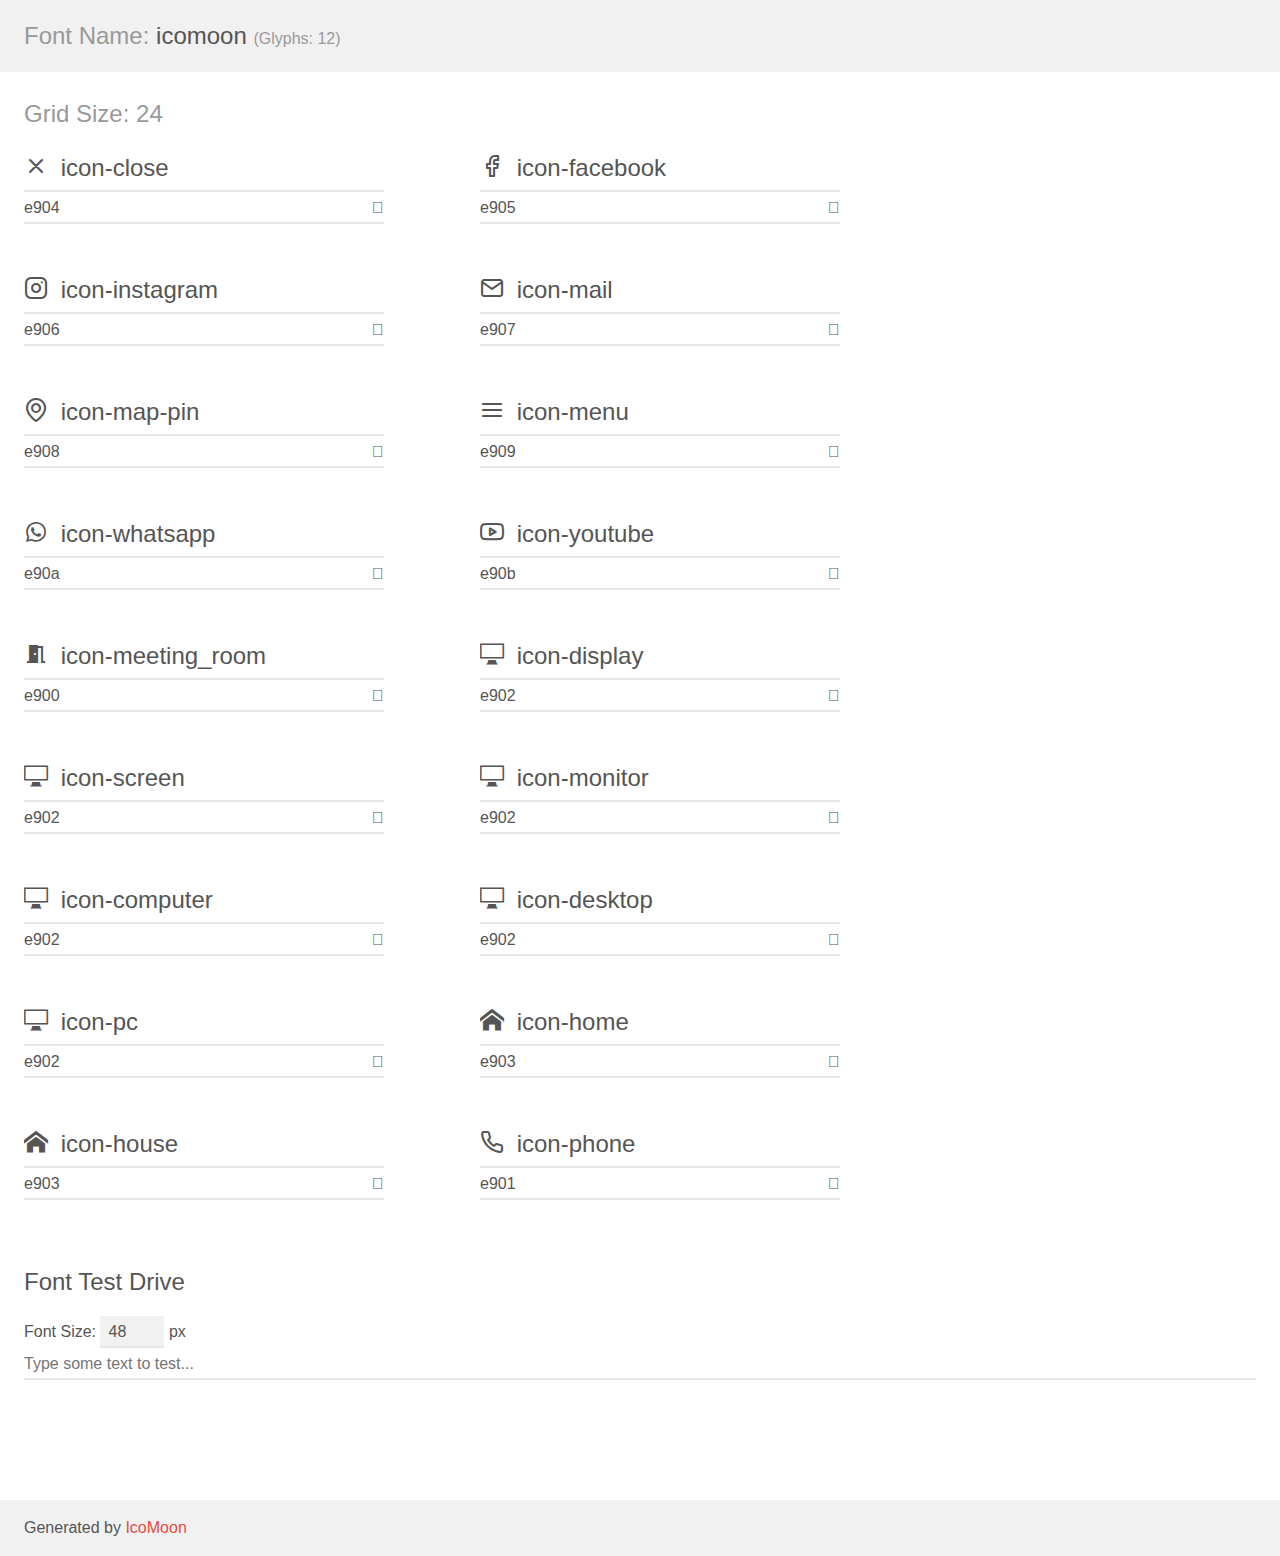
<file: assets/demo.html>
<!doctype html>
<html>
<head>
    <meta charset="utf-8">
    <title>IcoMoon Demo</title>
    <meta name="description" content="An Icon Font Generated By IcoMoon.io">
    <meta name="viewport" content="width=device-width, initial-scale=1">
    <link rel="stylesheet" href="demo-files/demo.css">
    <link rel="stylesheet" href="style.css"></head>
<body>
    <div class="bgc1 clearfix">
        <h1 class="mhmm mvm"><span class="fgc1">Font Name:</span> icomoon <small class="fgc1">(Glyphs:&nbsp;12)</small></h1>
    </div>
    <div class="clearfix mhl ptl">
        <h1 class="mvm mtn fgc1">Grid Size: 24</h1>
        <div class="glyph fs1">
            <div class="clearfix bshadow0 pbs">
                <span class="icon-close"></span>
                <span class="mls"> icon-close</span>
            </div>
            <fieldset class="fs0 size1of1 clearfix hidden-false">
                <input type="text" readonly value="e904" class="unit size1of2" />
                <input type="text" maxlength="1" readonly value="&#xe904;" class="unitRight size1of2 talign-right" />
            </fieldset>
            <div class="fs0 bshadow0 clearfix hidden-true">
                <span class="unit pvs fgc1">liga: </span>
                <input type="text" readonly value="" class="liga unitRight" />
            </div>
        </div>
        <div class="glyph fs1">
            <div class="clearfix bshadow0 pbs">
                <span class="icon-facebook"></span>
                <span class="mls"> icon-facebook</span>
            </div>
            <fieldset class="fs0 size1of1 clearfix hidden-false">
                <input type="text" readonly value="e905" class="unit size1of2" />
                <input type="text" maxlength="1" readonly value="&#xe905;" class="unitRight size1of2 talign-right" />
            </fieldset>
            <div class="fs0 bshadow0 clearfix hidden-true">
                <span class="unit pvs fgc1">liga: </span>
                <input type="text" readonly value="" class="liga unitRight" />
            </div>
        </div>
        <div class="glyph fs1">
            <div class="clearfix bshadow0 pbs">
                <span class="icon-instagram"></span>
                <span class="mls"> icon-instagram</span>
            </div>
            <fieldset class="fs0 size1of1 clearfix hidden-false">
                <input type="text" readonly value="e906" class="unit size1of2" />
                <input type="text" maxlength="1" readonly value="&#xe906;" class="unitRight size1of2 talign-right" />
            </fieldset>
            <div class="fs0 bshadow0 clearfix hidden-true">
                <span class="unit pvs fgc1">liga: </span>
                <input type="text" readonly value="" class="liga unitRight" />
            </div>
        </div>
        <div class="glyph fs1">
            <div class="clearfix bshadow0 pbs">
                <span class="icon-mail"></span>
                <span class="mls"> icon-mail</span>
            </div>
            <fieldset class="fs0 size1of1 clearfix hidden-false">
                <input type="text" readonly value="e907" class="unit size1of2" />
                <input type="text" maxlength="1" readonly value="&#xe907;" class="unitRight size1of2 talign-right" />
            </fieldset>
            <div class="fs0 bshadow0 clearfix hidden-true">
                <span class="unit pvs fgc1">liga: </span>
                <input type="text" readonly value="" class="liga unitRight" />
            </div>
        </div>
        <div class="glyph fs1">
            <div class="clearfix bshadow0 pbs">
                <span class="icon-map-pin"></span>
                <span class="mls"> icon-map-pin</span>
            </div>
            <fieldset class="fs0 size1of1 clearfix hidden-false">
                <input type="text" readonly value="e908" class="unit size1of2" />
                <input type="text" maxlength="1" readonly value="&#xe908;" class="unitRight size1of2 talign-right" />
            </fieldset>
            <div class="fs0 bshadow0 clearfix hidden-true">
                <span class="unit pvs fgc1">liga: </span>
                <input type="text" readonly value="" class="liga unitRight" />
            </div>
        </div>
        <div class="glyph fs1">
            <div class="clearfix bshadow0 pbs">
                <span class="icon-menu"></span>
                <span class="mls"> icon-menu</span>
            </div>
            <fieldset class="fs0 size1of1 clearfix hidden-false">
                <input type="text" readonly value="e909" class="unit size1of2" />
                <input type="text" maxlength="1" readonly value="&#xe909;" class="unitRight size1of2 talign-right" />
            </fieldset>
            <div class="fs0 bshadow0 clearfix hidden-true">
                <span class="unit pvs fgc1">liga: </span>
                <input type="text" readonly value="" class="liga unitRight" />
            </div>
        </div>
        <div class="glyph fs1">
            <div class="clearfix bshadow0 pbs">
                <span class="icon-whatsapp"></span>
                <span class="mls"> icon-whatsapp</span>
            </div>
            <fieldset class="fs0 size1of1 clearfix hidden-false">
                <input type="text" readonly value="e90a" class="unit size1of2" />
                <input type="text" maxlength="1" readonly value="&#xe90a;" class="unitRight size1of2 talign-right" />
            </fieldset>
            <div class="fs0 bshadow0 clearfix hidden-true">
                <span class="unit pvs fgc1">liga: </span>
                <input type="text" readonly value="" class="liga unitRight" />
            </div>
        </div>
        <div class="glyph fs1">
            <div class="clearfix bshadow0 pbs">
                <span class="icon-youtube"></span>
                <span class="mls"> icon-youtube</span>
            </div>
            <fieldset class="fs0 size1of1 clearfix hidden-false">
                <input type="text" readonly value="e90b" class="unit size1of2" />
                <input type="text" maxlength="1" readonly value="&#xe90b;" class="unitRight size1of2 talign-right" />
            </fieldset>
            <div class="fs0 bshadow0 clearfix hidden-true">
                <span class="unit pvs fgc1">liga: </span>
                <input type="text" readonly value="" class="liga unitRight" />
            </div>
        </div>
        <div class="glyph fs1">
            <div class="clearfix bshadow0 pbs">
                <span class="icon-meeting_room"></span>
                <span class="mls"> icon-meeting_room</span>
            </div>
            <fieldset class="fs0 size1of1 clearfix hidden-false">
                <input type="text" readonly value="e900" class="unit size1of2" />
                <input type="text" maxlength="1" readonly value="&#xe900;" class="unitRight size1of2 talign-right" />
            </fieldset>
            <div class="fs0 bshadow0 clearfix hidden-true">
                <span class="unit pvs fgc1">liga: </span>
                <input type="text" readonly value="" class="liga unitRight" />
            </div>
        </div>
        <div class="glyph fs1">
            <div class="clearfix bshadow0 pbs">
                <span class="icon-display"></span>
                <span class="mls"> icon-display</span>
            </div>
            <fieldset class="fs0 size1of1 clearfix hidden-false">
                <input type="text" readonly value="e902" class="unit size1of2" />
                <input type="text" maxlength="1" readonly value="&#xe902;" class="unitRight size1of2 talign-right" />
            </fieldset>
            <div class="fs0 bshadow0 clearfix hidden-true">
                <span class="unit pvs fgc1">liga: </span>
                <input type="text" readonly value="" class="liga unitRight" />
            </div>
        </div>
        <div class="glyph fs1">
            <div class="clearfix bshadow0 pbs">
                <span class="icon-screen"></span>
                <span class="mls"> icon-screen</span>
            </div>
            <fieldset class="fs0 size1of1 clearfix hidden-false">
                <input type="text" readonly value="e902" class="unit size1of2" />
                <input type="text" maxlength="1" readonly value="&#xe902;" class="unitRight size1of2 talign-right" />
            </fieldset>
            <div class="fs0 bshadow0 clearfix hidden-true">
                <span class="unit pvs fgc1">liga: </span>
                <input type="text" readonly value="" class="liga unitRight" />
            </div>
        </div>
        <div class="glyph fs1">
            <div class="clearfix bshadow0 pbs">
                <span class="icon-monitor"></span>
                <span class="mls"> icon-monitor</span>
            </div>
            <fieldset class="fs0 size1of1 clearfix hidden-false">
                <input type="text" readonly value="e902" class="unit size1of2" />
                <input type="text" maxlength="1" readonly value="&#xe902;" class="unitRight size1of2 talign-right" />
            </fieldset>
            <div class="fs0 bshadow0 clearfix hidden-true">
                <span class="unit pvs fgc1">liga: </span>
                <input type="text" readonly value="" class="liga unitRight" />
            </div>
        </div>
        <div class="glyph fs1">
            <div class="clearfix bshadow0 pbs">
                <span class="icon-computer"></span>
                <span class="mls"> icon-computer</span>
            </div>
            <fieldset class="fs0 size1of1 clearfix hidden-false">
                <input type="text" readonly value="e902" class="unit size1of2" />
                <input type="text" maxlength="1" readonly value="&#xe902;" class="unitRight size1of2 talign-right" />
            </fieldset>
            <div class="fs0 bshadow0 clearfix hidden-true">
                <span class="unit pvs fgc1">liga: </span>
                <input type="text" readonly value="" class="liga unitRight" />
            </div>
        </div>
        <div class="glyph fs1">
            <div class="clearfix bshadow0 pbs">
                <span class="icon-desktop"></span>
                <span class="mls"> icon-desktop</span>
            </div>
            <fieldset class="fs0 size1of1 clearfix hidden-false">
                <input type="text" readonly value="e902" class="unit size1of2" />
                <input type="text" maxlength="1" readonly value="&#xe902;" class="unitRight size1of2 talign-right" />
            </fieldset>
            <div class="fs0 bshadow0 clearfix hidden-true">
                <span class="unit pvs fgc1">liga: </span>
                <input type="text" readonly value="" class="liga unitRight" />
            </div>
        </div>
        <div class="glyph fs1">
            <div class="clearfix bshadow0 pbs">
                <span class="icon-pc"></span>
                <span class="mls"> icon-pc</span>
            </div>
            <fieldset class="fs0 size1of1 clearfix hidden-false">
                <input type="text" readonly value="e902" class="unit size1of2" />
                <input type="text" maxlength="1" readonly value="&#xe902;" class="unitRight size1of2 talign-right" />
            </fieldset>
            <div class="fs0 bshadow0 clearfix hidden-true">
                <span class="unit pvs fgc1">liga: </span>
                <input type="text" readonly value="" class="liga unitRight" />
            </div>
        </div>
        <div class="glyph fs1">
            <div class="clearfix bshadow0 pbs">
                <span class="icon-home"></span>
                <span class="mls"> icon-home</span>
            </div>
            <fieldset class="fs0 size1of1 clearfix hidden-false">
                <input type="text" readonly value="e903" class="unit size1of2" />
                <input type="text" maxlength="1" readonly value="&#xe903;" class="unitRight size1of2 talign-right" />
            </fieldset>
            <div class="fs0 bshadow0 clearfix hidden-true">
                <span class="unit pvs fgc1">liga: </span>
                <input type="text" readonly value="" class="liga unitRight" />
            </div>
        </div>
        <div class="glyph fs1">
            <div class="clearfix bshadow0 pbs">
                <span class="icon-house"></span>
                <span class="mls"> icon-house</span>
            </div>
            <fieldset class="fs0 size1of1 clearfix hidden-false">
                <input type="text" readonly value="e903" class="unit size1of2" />
                <input type="text" maxlength="1" readonly value="&#xe903;" class="unitRight size1of2 talign-right" />
            </fieldset>
            <div class="fs0 bshadow0 clearfix hidden-true">
                <span class="unit pvs fgc1">liga: </span>
                <input type="text" readonly value="" class="liga unitRight" />
            </div>
        </div>
        <div class="glyph fs1">
            <div class="clearfix bshadow0 pbs">
                <span class="icon-phone"></span>
                <span class="mls"> icon-phone</span>
            </div>
            <fieldset class="fs0 size1of1 clearfix hidden-false">
                <input type="text" readonly value="e901" class="unit size1of2" />
                <input type="text" maxlength="1" readonly value="&#xe901;" class="unitRight size1of2 talign-right" />
            </fieldset>
            <div class="fs0 bshadow0 clearfix hidden-true">
                <span class="unit pvs fgc1">liga: </span>
                <input type="text" readonly value="" class="liga unitRight" />
            </div>
        </div>
    </div>

    <!--[if gt IE 8]><!-->
    <div class="mhl clearfix mbl">
        <h1>Font Test Drive</h1>
        <label>
            Font Size: <input id="fontSize" type="number" class="textbox0 mbm"
            min="8" value="48" />
            px
        </label>
        <input id="testText" type="text" class="phl size1of1 mvl"
        placeholder="Type some text to test..." value=""/>
        <div id="testDrive" class="icon-" style="font-family: icomoon">&nbsp;
        </div>
    </div>
    <!--<![endif]-->
    <div class="bgc1 clearfix">
        <p class="mhl">Generated by <a href="https://icomoon.io/app">IcoMoon</a></p>
    </div>

    <script src="demo-files/demo.js"></script>
</body>
</html>
</file>
<file: assets/demo-files/demo.css>
body {
  padding: 0;
  margin: 0;
  font-family: sans-serif;
  font-size: 1em;
  line-height: 1.5;
  color: #555;
  background: #fff;
}
h1 {
  font-size: 1.5em;
  font-weight: normal;
}
small {
  font-size: .66666667em;
}
a {
  color: #e74c3c;
  text-decoration: none;
}
a:hover, a:focus {
  box-shadow: 0 1px #e74c3c;
}
.bshadow0, input {
  box-shadow: inset 0 -2px #e7e7e7;
}
input:hover {
  box-shadow: inset 0 -2px #ccc;
}
input, fieldset {
  font-family: sans-serif;
  font-size: 1em;
  margin: 0;
  padding: 0;
  border: 0;
}
input {
  color: inherit;
  line-height: 1.5;
  height: 1.5em;
  padding: .25em 0;
}
input:focus {
  outline: none;
  box-shadow: inset 0 -2px #449fdb;
}
.glyph {
  font-size: 16px;
  width: 15em;
  padding-bottom: 1em;
  margin-right: 4em;
  margin-bottom: 1em;
  float: left;
  overflow: hidden;
}
.liga {
  width: 80%;
  width: calc(100% - 2.5em);
}
.talign-right {
  text-align: right;
}
.talign-center {
  text-align: center;
}
.bgc1 {
  background: #f1f1f1;
}
.fgc1 {
  color: #999;
}
.fgc0 {
  color: #000;
}
p {
  margin-top: 1em;
  margin-bottom: 1em;
}
.mvm {
  margin-top: .75em;
  margin-bottom: .75em;
}
.mtn {
  margin-top: 0;
}
.mtl, .mal {
  margin-top: 1.5em;
}
.mbl, .mal {
  margin-bottom: 1.5em;
}
.mal, .mhl {
  margin-left: 1.5em;
  margin-right: 1.5em;
}
.mhmm {
  margin-left: 1em;
  margin-right: 1em;
}
.mls {
  margin-left: .25em;
}
.ptl {
  padding-top: 1.5em;
}
.pbs, .pvs {
  padding-bottom: .25em;
}
.pvs, .pts {
  padding-top: .25em;
}
.unit {
  float: left;
}
.unitRight {
  float: right;
}
.size1of2 {
  width: 50%;
}
.size1of1 {
  width: 100%;
}
.clearfix:before, .clearfix:after {
  content: " ";
  display: table;
}
.clearfix:after {
  clear: both;
}
.hidden-true {
  display: none;
}
.textbox0 {
  width: 3em;
  background: #f1f1f1;
  padding: .25em .5em;
  line-height: 1.5;
  height: 1.5em;
}
#testDrive {
  display: block;
  padding-top: 24px;
  line-height: 1.5;
}
.fs0 {
  font-size: 16px;
}
.fs1 {
  font-size: 24px;
}
</file>
<file: assets/style.css>
@font-face {
  font-family: 'icomoon';
  src:  url('fonts/icomoon.eot?2ww5gb');
  src:  url('fonts/icomoon.eot?2ww5gb#iefix') format('embedded-opentype'),
    url('fonts/icomoon.ttf?2ww5gb') format('truetype'),
    url('fonts/icomoon.woff?2ww5gb') format('woff'),
    url('fonts/icomoon.svg?2ww5gb#icomoon') format('svg');
  font-weight: normal;
  font-style: normal;
  font-display: block;
}

[class^="icon-"], [class*=" icon-"] {
  /* use !important to prevent issues with browser extensions that change fonts */
  font-family: 'icomoon' !important;
  speak: never;
  font-style: normal;
  font-weight: normal;
  font-variant: normal;
  text-transform: none;
  line-height: 1;

  /* Better Font Rendering =========== */
  -webkit-font-smoothing: antialiased;
  -moz-osx-font-smoothing: grayscale;
}


.icon-close:before {
  content: "\e904";
}
.icon-facebook:before {
  content: "\e905";
}
.icon-instagram:before {
  content: "\e906";
}
.icon-mail:before {
  content: "\e907";
}
.icon-map-pin:before {
  content: "\e908";
}
.icon-menu:before {
  content: "\e909";
}
.icon-whatsapp:before {
  content: "\e90a";
}
.icon-youtube:before {
  content: "\e90b";
}
.icon-meeting_room:before {
  content: "\e900";
}
.icon-display:before {
  content: "\e902";
}
.icon-screen:before {
  content: "\e902";
}
.icon-monitor:before {
  content: "\e902";
}
.icon-computer:before {
  content: "\e902";
}
.icon-desktop:before {
  content: "\e902";
}
.icon-pc:before {
  content: "\e902";
}
.icon-home:before {
  content: "\e903";
}
.icon-house:before {
  content: "\e903";
}
.icon-phone:before {
  content: "\e901";
}
</file>
